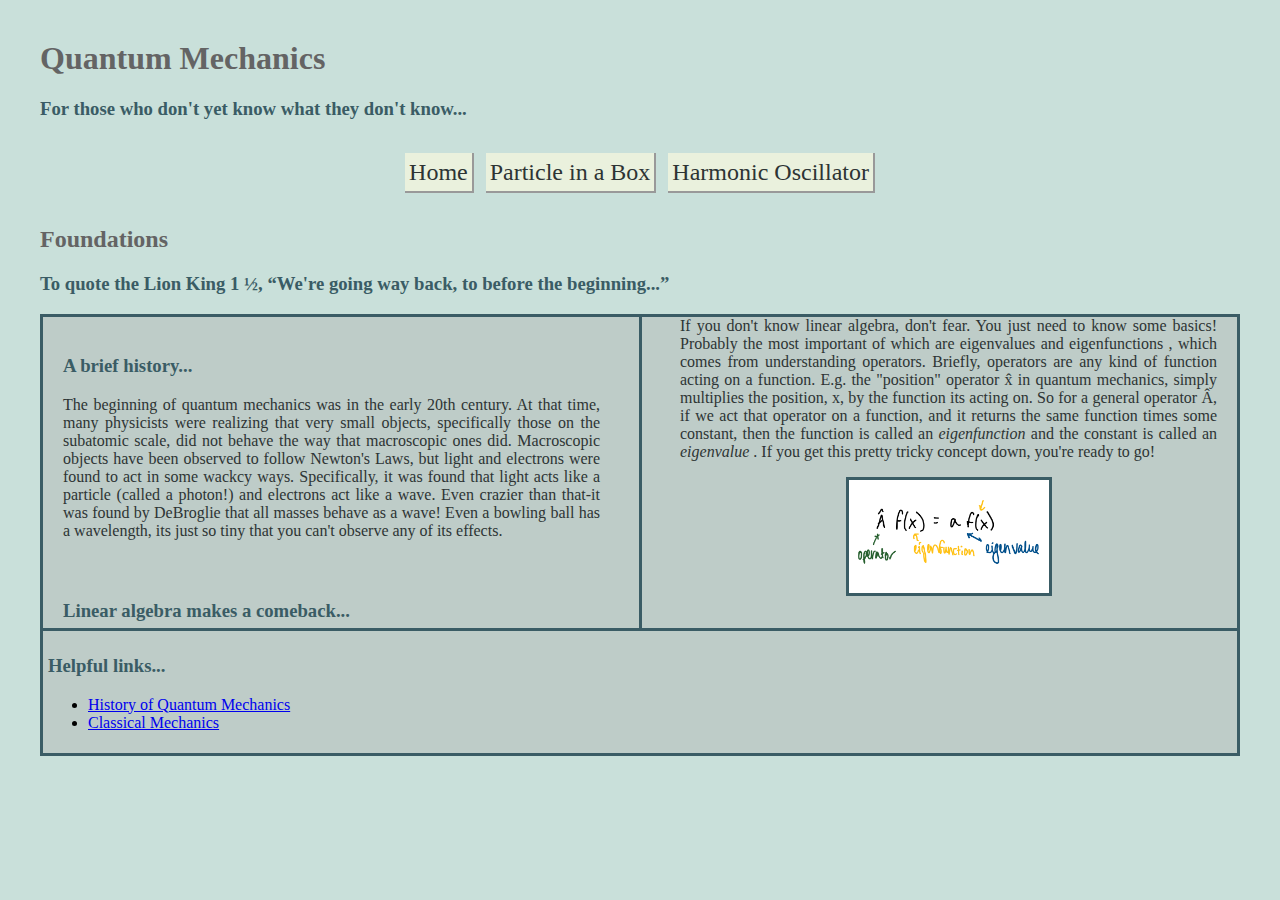
<file: foundations.html>
<!DOCTYPE html>
<html lang ="en">
<head>
<meta charset="UTF-8">
<meta name ="viewport" content="width=device-width,initial-scale=1">
<title>Foundations</title>
<link rel="stylesheet" href="styles.css">
</head>

<body>
<!-- Title -->
<header>
<h1> Quantum Mechanics </h1>
<h3> For those who don't yet know what they don't know...</h3>
</header>

<!-- Links to Webpages -->
<nav>
<a href="index.html" class="navlink">Home</a> 
<a href="pib.html" class="navlink">Particle in a Box</a> 
<a href="ho.html" class="navlink">Harmonic Oscillator</a> 
</nav>

<!-- Page Title -->
<h2> Foundations </h2>
<h3> To quote the Lion King 1 &#189;, <q>We're going way back, to before the beginning...</q></h3>

<div class = "foundations">

<article>
<h3> A brief history... </h3>
<p>The beginning of quantum mechanics was in the early 20th century. At that time, many physicists were realizing 
that very small objects, specifically those on the subatomic scale, did not behave the way that macroscopic ones
did. Macroscopic objects have been observed to follow Newton's Laws, but light and electrons were found to act in 
some wackcy ways. Specifically, it was found that light acts like a particle (called a photon!) and electrons act
like a wave. Even crazier than that-it was found by DeBroglie that all masses behave as a wave! Even a bowling
ball has a wavelength, its just so tiny that you can't observe any of its effects.
</p>
</article>

<article>
<h3> Linear algebra makes a comeback... </h3>
<p> If you don't know linear algebra, don't fear. You just need to 
know some basics! Probably the most important of which are eigenvalues and eigenfunctions
, which comes from understanding operators. Briefly, operators are any kind of function acting
on a function. E.g. the "position" operator x&#770; in quantum mechanics, simply multiplies
the position, x, by the function its acting on. So for a general operator Â, if we act
 that operator on a function, and it returns the same function times some constant, then the 
 function is called an <i> eigenfunction </i> and the constant is called an <i> eigenvalue </i>.
If you get this pretty tricky concept down, you're ready to go!
</p>
<img src="eigen.png" alt ="Eigenfunction, Eigenvalue" width="200" class="center">
</article>

</div>

<aside>
<h3>Helpful links...</h3>
<ul>
	<li><a href ="https://www.livescience.com/33816-quantum-mechanics-explanation.html">History of Quantum Mechanics</a></li>
	<li><a href ="https://www.khanacademy.org/science/ap-college-physics-1">Classical Mechanics </a></li>
</ul>
</aside>


</body>
</html>
</file>
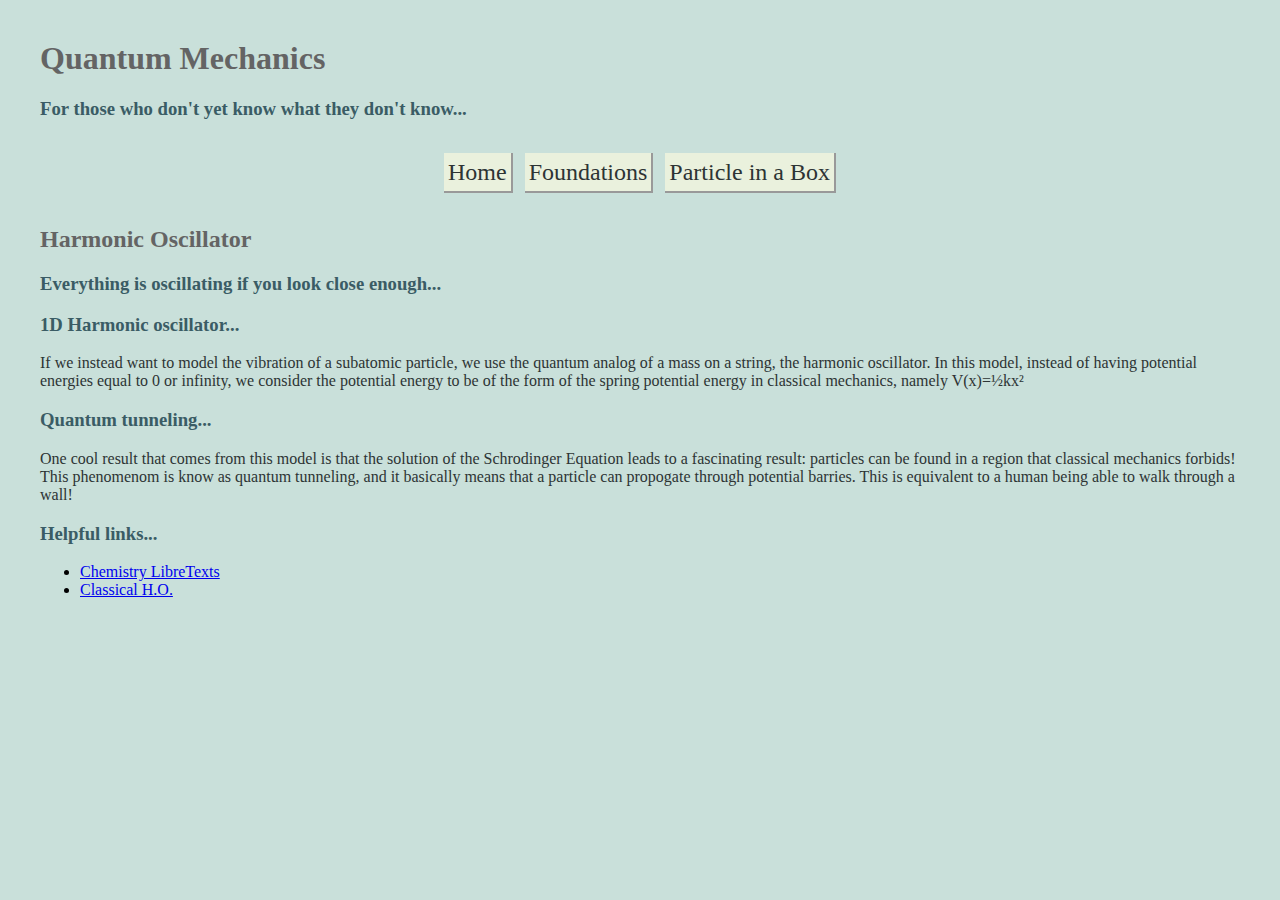
<file: ho.html>
<!DOCTYPE html>
<html lang ="en">
<head>
<meta charset="UTF-8">
<meta name ="viewport" content="width=device-width,initial-scale=1">
<title>Harmonic Oscillator</title>
<link rel="stylesheet" href="styles.css">
</head>
<body>
<!-- Title -->
<header>
<h1> Quantum Mechanics </h1>
<h3> For those who don't yet know what they don't know...</h3>
</header>

<!-- Links to Webpages -->
<nav>
<a href="index.html"  class="navlink">Home</a> 
<a href="foundations.html" class="navlink">Foundations</a> 
<a href="pib.html" class="navlink">Particle in a Box</a> 
</nav>

<!-- Page Title -->
<h2> Harmonic Oscillator </h2>
<h3> Everything is oscillating if you look close enough...</h3>

<h3> 1D Harmonic oscillator... </h3>
<p> If we instead want to model the vibration of a subatomic particle, we use the quantum analog of 
a mass on a string, the harmonic oscillator. In this model, instead of having potential 
energies equal to 0 or infinity, we consider the potential energy to be of the form
of the spring potential energy in classical mechanics, namely V(x)=<span>&#189;</span>kx<span>&#178;</span></p>

<h3> Quantum tunneling... </h3>
<p>One cool result that comes from this model is that the solution of the Schrodinger Equation
leads to a fascinating result: particles can be found in a region that classical
mechanics forbids! This phenomenom is know as quantum tunneling, and it basically
means that a particle can propogate through potential barries. This is equivalent
to a human being able to walk through a wall! </p>

<h3>Helpful links...</h3>
<ul>
	<li><a href="https://chem.libretexts.org/Bookshelves/Physical_and_Theoretical_Chemistry_Textbook_Maps/Supplemental_Modules_(Physical_and_Theoretical_Chemistry)/Quantum_Mechanics/06._One_Dimensional_Harmonic_Oscillator/Chapter_5%3A_Harmonic_Oscillator"> Chemistry LibreTexts </a> </li>
	<li><a href="http://vergil.chemistry.gatech.edu/notes/ho/node2.html"> Classical H.O. </a> </li>
</ul>
</body>
</html>
</file>
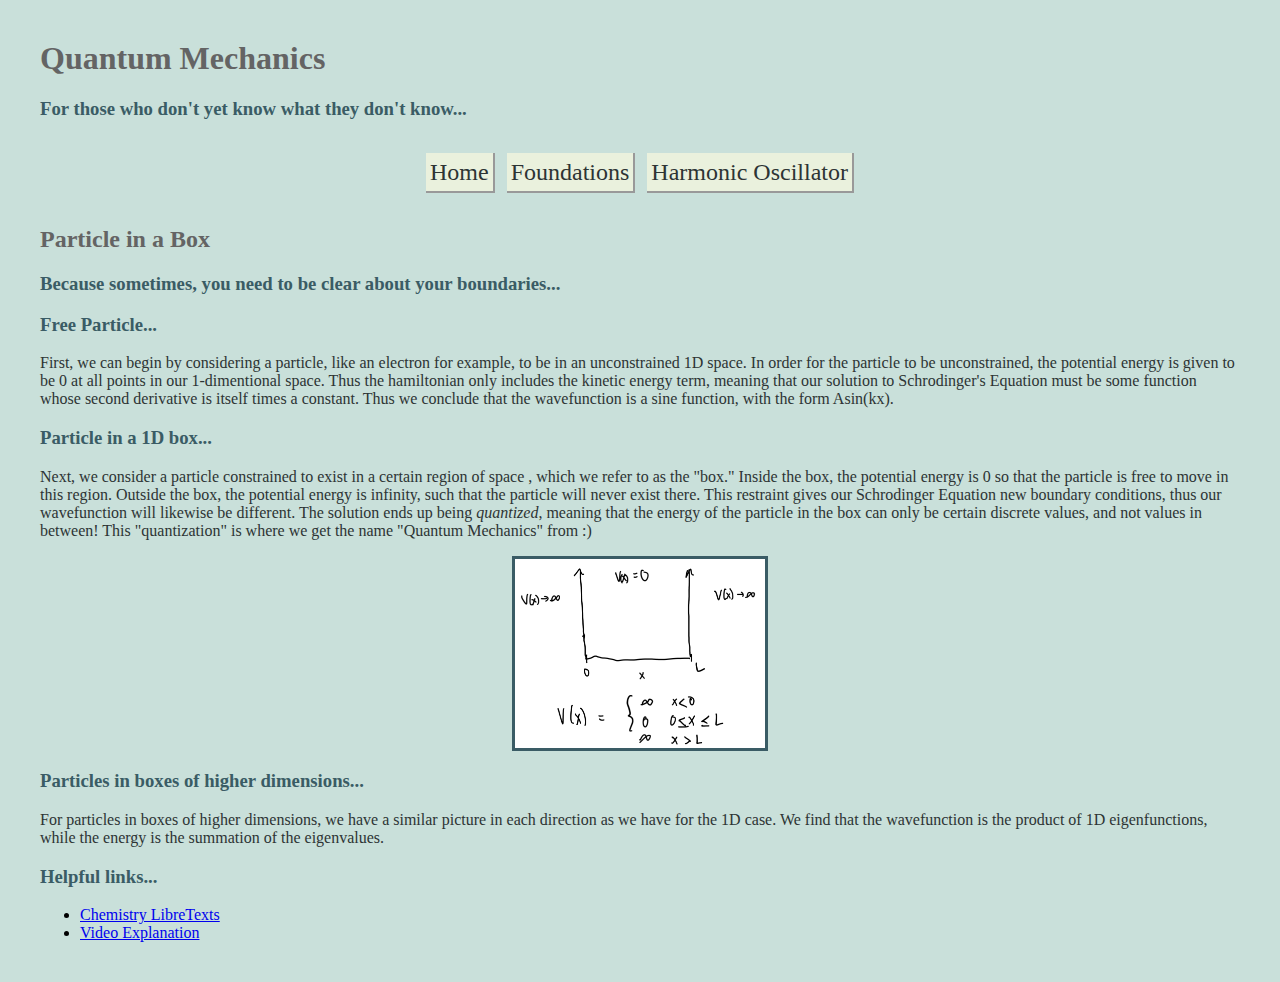
<file: pib.html>
<!DOCTYPE html>
<html lang ="en">
<head>
<meta charset="UTF-8">
<meta name ="viewport" content="width=device-width,initial-scale=1">
<title>Particle in a Box</title>
<link rel="stylesheet" href="styles.css">
</head>
<body>
<!-- Title -->
<header>
<h1> Quantum Mechanics </h1>
<h3> For those who don't yet know what they don't know...</h3>
</header>

<!-- Links to Webpages -->
<nav>
<a href="index.html"  class="navlink">Home</a> 
<a href="foundations.html"  class="navlink">Foundations</a> 
<a href="ho.html"  class="navlink">Harmonic Oscillator</a> 
</nav>

<!-- Page Title -->
<h2> Particle in a Box </h2>
<h3> Because sometimes, you need to be clear about your boundaries...</h3>

<h3> Free Particle...</h3>
<p>First, we can begin by considering a particle, like an electron for example,
to be in an unconstrained 1D space. In order for the particle to be unconstrained,
the potential energy is given to be 0 at all points in our 1-dimentional space.
Thus the hamiltonian only includes the kinetic energy term, meaning that our
solution to Schrodinger's Equation must be some function whose second derivative
is itself times a constant. Thus we conclude that the wavefunction is a sine
function, with the form Asin(kx).</p>

<h3> Particle in a 1D box...</h3>
<p>Next, we consider a particle constrained to exist in a certain region of space
, which we refer to as the "box." Inside the box, the potential energy is 0 so that
the particle is free to move in this region. Outside the box, the potential energy
is infinity, such that the particle will never exist there. This restraint gives our
Schrodinger Equation new boundary conditions, thus our wavefunction will likewise be
different. The solution ends up being <i> quantized</i>, meaning that the energy of the
particle in the box can only be certain discrete values, and not values in between!
This "quantization" is where we get the name "Quantum Mechanics" from :) </p>


<img src="pib.png" alt="Particle in 1D box" width = "250" class="center">


<h3> Particles in boxes of higher dimensions...</h3>
<p> For particles in boxes of higher dimensions, we have a similar picture in each direction
as we have for the 1D case. We find that the wavefunction is the product of 1D eigenfunctions, 
while the energy is the summation of the eigenvalues.

<h3> Helpful links... </h3>
<ul>
		<li><a href="https://chem.libretexts.org/Bookshelves/Physical_and_Theoretical_Chemistry_Textbook_Maps/Supplemental_Modules_(Physical_and_Theoretical_Chemistry)/Quantum_Mechanics/05.5%3A_Particle_in_Boxes"> Chemistry LibreTexts</a> </li>
		<li><a href="https://youtu.be/CsVwSWT7s30"> Video Explanation </a> </li>
	
</ul>


</body>
</html>
</file>
<file: styles.css>
body{
	background-color: #c9e0da;
	margin: 40px;
}
h1{
	color: #646464;
	font-family: Georgia, serif;
}
h2{
	color: #646464;
	font-family: Georgia, serif;
}
h3{
	color: #3a5c65;
	font-family: Georgia, serif;
}
p{
	color: #2d3434;
	font-family: Garamond, serif;
}
footer{
	color: #2d3434;
	font-family: Garamond, serif;
	font-style: italic;
	font-size:0.8em;
	text-align:right;
}
img{
	border: 3px solid #3a5c65;
}
.center{
	display: block;
	margin: auto;
}
nav{
	text-align: center;
	padding: 20px;
}
article{
	text-align: justify;
	background-color: #beccc8; 
	padding: 5px;
	margin: 15px;
}
aside{
	column-rule-width: 1px;	background-color: #beccc8;
	border: 3px solid #3a5c65;
	padding: 5px;
	margin: auto;
}
.foundations{
	border: 3px solid #3a5c65;
	background-color: #beccc8;
	border-bottom: none;
	column-count: 2;
	column-gap: 40px;
	column-rule: 3px solid #3a5c65;
}
a.navlink{
	background-color: #eaf1dd;
	color: #2d3434;
	text-decoration: none;
	font-family: Garamond, serif;
	font-size: 1.5em;
	padding: 6px 4px;
	margin: 4px;
	border-right: 2px solid #999999;
	border-bottom: 2px solid #999999;
	border-top-width: 0px;
	border-left-width: 0px;
}
a.navlink:hover{
	color: #030;
	border: 1px solid #999999;
	border-right: 2px solid #999999;
	border-bottom: 2px solid #999999;
}
a.navlink:active{
	color: #7d8b87;
	border-left: 2px solid #999999;
	border-top: 2px solid #999999;
	border-right-width: 0px;
	border-bottom-width: 0px;
}
</file>
